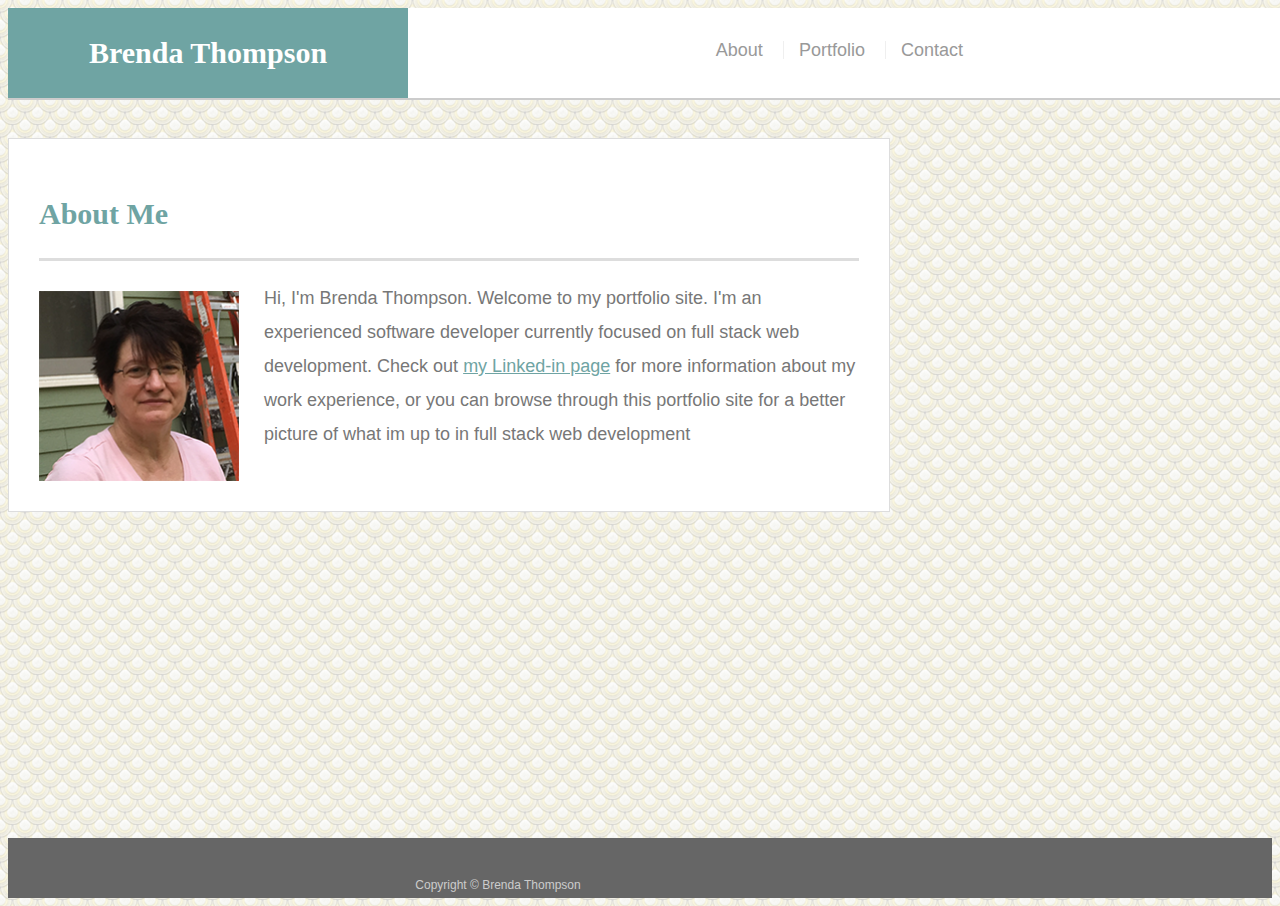
<file: index.html>
<!doctype html>
<html lang="en-us">

<head>
  <meta charset="UTF-8">
  <title>About | Brenda Thompson</title>
  <meta name="viewport" content="width=device-width, initial-scale=1, shrink-to-fit=no">
  <link rel="stylesheet" type="text/css" href="assets/css/style.css">
</head>

<body>

  <header id="masthead">
    <div class="container">
      <div>
        <a href="index.html" id="logo">Brenda Thompson</a>
      </div>
      <nav>
        <a href="index.html">About</a>
        <a href="portfolio.html">Portfolio</a>
        <a href="contact.html">Contact</a>
      </nav>
    </div>
  </header>

  <div id="main-container" class="container">
    <section class="main-section">
      <h1>About Me</h1>

      <img src="assets/images/Brenda-portrait.png" class="auth-image" alt="Brenda Thompson">

      <p>Hi, I'm Brenda Thompson. Welcome to my portfolio site. I'm an experienced software 
         developer currently focused on full stack web development. Check out  
      <a class="links" href="https://www.linkedin.com/in/brenda-thompson/" target="_blank">my Linked-in page</a>
         for more information about my work experience, or you can browse through this portfolio 
         site for a better picture of what im up to in full stack web development</p>

    </section>

  </div>

  <footer>
    <div class="container">
      Copyright &copy; Brenda Thompson
    </div>
  </footer>
</body>

</html>
</file>
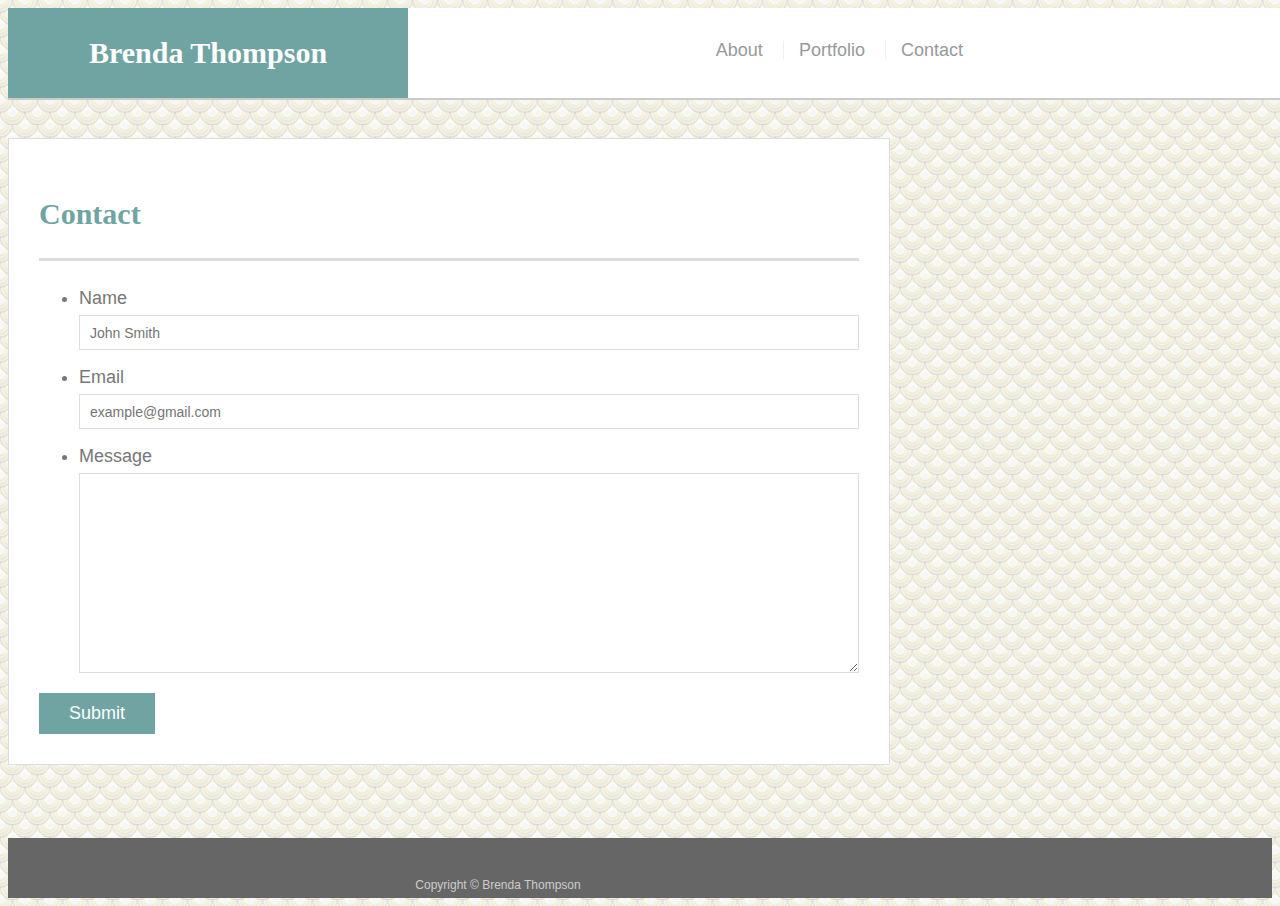
<file: contact.html>
<!doctype html>
<html lang="en-us">

<head>
  <meta charset="UTF-8">
  <title>Contact | Brenda Thompson</title>
  <meta name="viewport" content="width=device-width, initial-scale=1, shrink-to-fit=no">
  <link rel="stylesheet" type="text/css" href="assets/css/style.css">
</head>

<body>

  <header id="masthead">
    <div class="container">
      <a href="index.html" id="logo">Brenda Thompson</a>
      <nav>
        <a href="index.html">About</a>
        <a href="portfolio.html">Portfolio</a>
        <a href="contact.html">Contact</a>
      </nav>
    </div>
  </header>

  <div id="main-container" class="container">
    <section class="main-section">
      <h1>Contact</h1>

      <form id="contact-form">
        <ul>
          <li>
            <label for="name">Name</label>
            <input type="text" id="name" name="name" placeholder="John Smith" required="required">
          </li>
          <li>
            <label for="email">Email</label>
            <input type="email" id="email" name="email" placeholder="example@gmail.com" required="required">
          </li>
          <li>
            <label for="message">Message</label>
            <textarea id="message" name="message" required="required"></textarea>
          </li>
        </ul>
        <input type="submit">
      </form>

    </section>

  </div>

  <footer>
    <div class="container">
      Copyright &copy; Brenda Thompson
    </div>
  </footer>
</body>

</html>
</file>
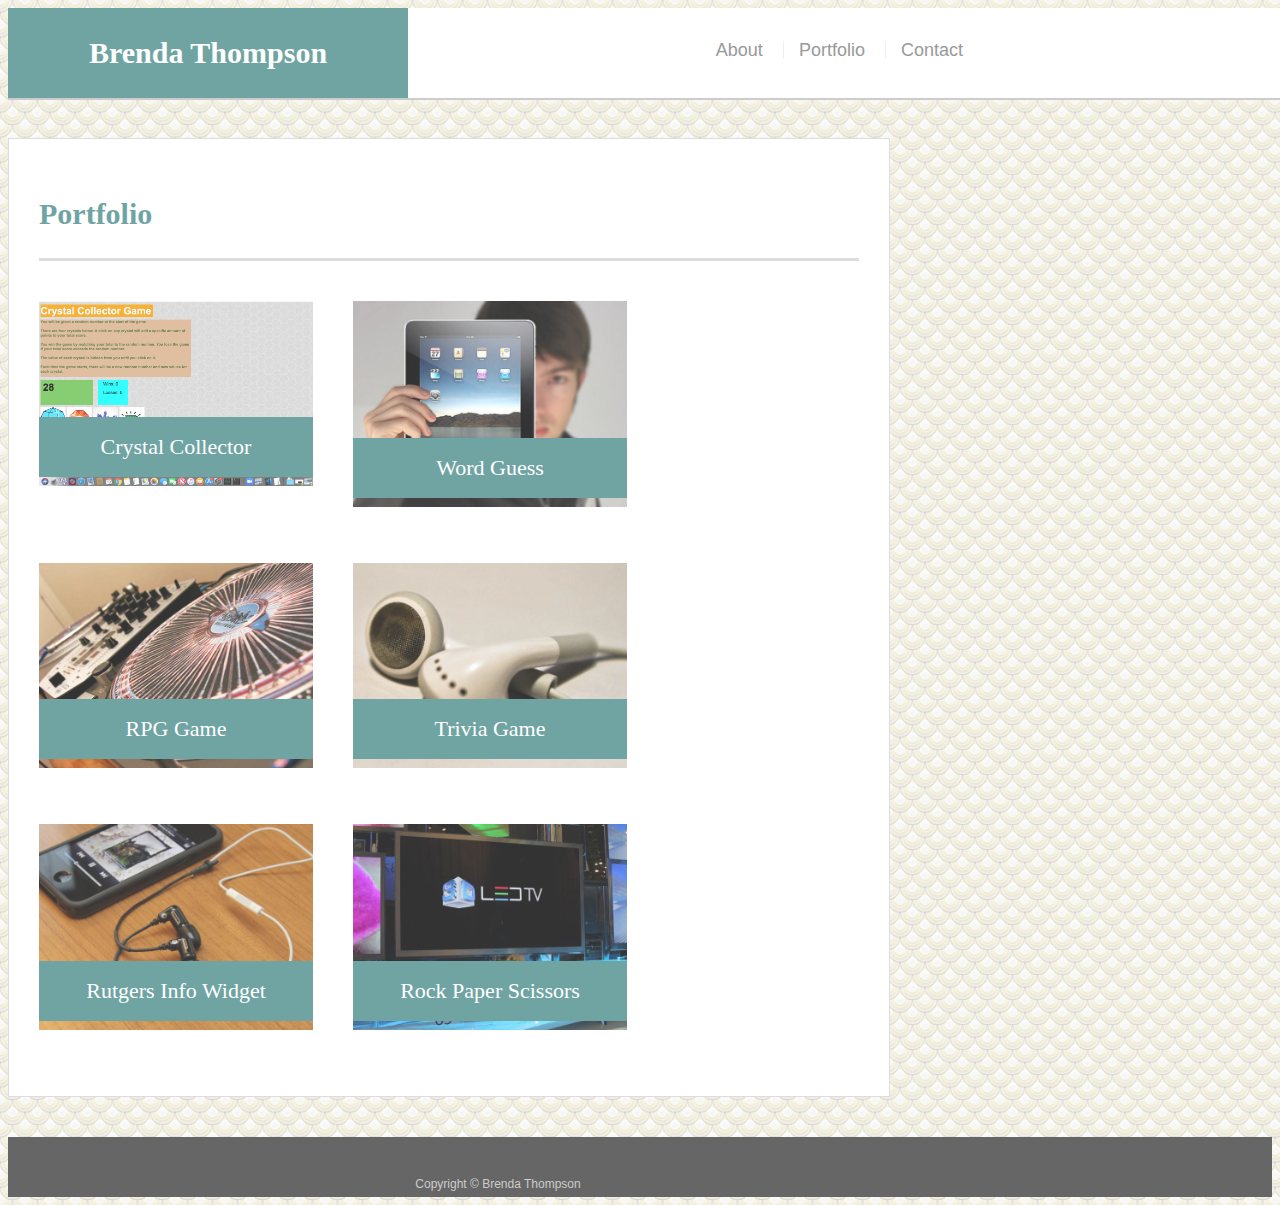
<file: portfolio.html>
<!doctype html>
<html lang="en-us">

<head>
  <meta charset="UTF-8">
  <title>Portfolio | Your Name</title>
  <meta name="viewport" content="width=device-width, initial-scale=1, shrink-to-fit=no">
  <link rel="stylesheet" type="text/css" href="assets/css/style.css">
</head>

<body>

  <header id="masthead">
    <div class="container">
      <a href="index.html" id="logo">Brenda Thompson</a>
      <nav>
        <a href="index.html">About</a>
        <a href="portfolio.html">Portfolio</a>
        <a href="contact.html">Contact</a>
      </nav>
    </div>
  </header>

  <div id="main-container" class="container">
    <section class="main-section">
      <h1>Portfolio</h1>

      <div class="work">
        <a href="https://brendath.github.io/unit-4-game">
          <img src="assets/images/CrystalCollectorGame.png" alt="Crystal Collector Game">
          <h3>Crystal Collector</h3>
        </a>
      </div>
      <div class="work">
        <a href="https://brendath.github.io/Word-Guess-Game">
          <img src="assets/images/technics-q-c-640-480-1.jpg" alt="Word Guess">
          <h3>Word Guess</h3>
        </a>
      </div>
      <div class="work">
        <img src="assets/images/technics-q-c-640-480-2.jpg" alt="RPG Game">

        <h3>RPG Game</h3>
      </div>
      <div class="work">
        <img src="assets/images/technics-q-c-640-480-5.jpg" alt="Trivia Game">

        <h3>Trivia Game</h3>
      </div>
      <div class="work">
        <img src="assets/images/technics-q-c-640-480-7.jpg" alt="Rutgers Info Widget">

        <h3>Rutgers Info Widget</h3>
      </div>
      <div class="work">
        <img src="assets/images/technics-q-c-640-480-9.jpg" alt="Rock Paper Scissors">

        <h3>Rock Paper Scissors</h3>
      </div>

    </section>

  </div>

  <footer>
    <div class="container">
      Copyright &copy; Brenda Thompson
    </div>
  </footer>
</body>

</html>
</file>
<file: assets/css/style.css>
body {
  font-family: Arial, "Helvetica Neue", Helvetica, sans-serif;
  font-size: 18px;
  line-height: 34px;
  color: #777777;
  background: url("../images/gold_scale.png");
}

* {
  box-sizing: border-box;
}

/* general */

.container {
  width: 100%;
  max-width: 960px;
  margin: 0 auto;
  clear: both;
}

h1,
h2,
h3,
p {
  margin-bottom: 20px;
}

p:last-child {
  margin-bottom: 0;
}

h1,
h2,
h3 {
  font-family: Georgia, Times, "Times New Roman", serif;
  font-weight: 700;
  color: #6fa4a3;
}

h1 {
  padding-bottom: 20px;
  font-size: 30px;
  line-height: 49px;
  border-bottom: 3px solid #dddddd;
}

h2,
h3 {
  font-size: 22px;
}

/* header */

#masthead {
  position: fixed;
  z-index: 99;
  width: 100%;
  margin: 0 0 30px;
  overflow: auto;
  color: #ffffff;
  background: #ffffff;
  border-bottom: 2px solid #cccccc;
}

#logo {
  float: left;
  width: 400px;
  height: 90px;
  font-family: Georgia, Times, "Times New Roman", serif;
  font-size: 30px;
  font-weight: 700;
  line-height: 90px;
  color: #ffffff;
  text-align: center;
  text-decoration: none;
  background: #6fa4a3;
}

nav {
  float: right;
  margin-top: 25px;
  margin-right: 25px;
}

nav a {
  display: inline-block;
  padding-left: 15px;
  margin-left: 15px;
  line-height: 18px;
  color: #999;
  text-decoration: none;
  border-left: 1px solid #efefef;
}

nav a:first-child {
  border-left: 0 none;
}

/* footer */

footer {
  padding: 30px 0;
  clear: both;
  font-size: 12px;
  color: #ffffff;
  color: #cccccc;
  text-align: center;
  background: #666666;
  border-top: #6fa4a3;
  height: 50px;
}

h3, h2 {
  padding-bottom: 20px;
  margin-bottom: 15px;
  line-height: 22px;
  border-bottom: 2px solid #eeeeee;
}

/* main */

#main-container {
  padding-top: 130px;
  min-height: calc(100vh - 70px);
}

.main-section {
  float: left;
  width: 100%;
  max-width: 960px;
  padding: 30px;
  margin: 0 0 40px;
  background: #ffffff;
  border: 1px solid #dddddd;
}

/* portfolio page */

.work {
  position: relative;
  float: left;
  width: 274px;
  margin: 20px 0 25px;
  overflow: auto;
}

.work:nth-child(even) {
  margin-right: 40px;
}

.work img {
  width: 100%;
  border: 0 none;
  opacity: 0.8;
}

.work h3 {
  position: absolute;
  bottom: 20px;
  width: 100%;
  padding: 15px;
  margin-bottom: 0;
  font-weight: 300;
  line-height: 30px;
  color: #ffffff;
  text-align: center;
  background: #6fa4a3;
  border-bottom: 0;
}

/* index or about page */
.auth-image {
  float: left;
  width: 200px;
  height: auto;
  margin-top: 10px;
  margin-right: 25px;
}

/* contact page */

#contact-form ul {
  margin-bottom: 20px;
}

#contact-form li {
  margin-bottom: 10px;
}

label,
input[type=text],
input[type=email],
textarea {
  display: block;
  width: 100%;
}

input[type=text],
input[type=email],
textarea {
  height: 35px;
  padding: 0 10px;
  font-size: 14px;
  border: 1px solid #dddddd;
}

textarea {
  height: 200px;
}

input[type=submit] {
  padding: 10px 30px;
  font-size: 18px;
  color: #ffffff;
  cursor: pointer;
  background: #6fa4a3;
  border: 0 none;
}
.links {
  color: #6fa4a3;
}
/* **************  980 px media query ************ */
.container {
  width: 100%;
  max-width: 980px;
  margin: 0;
  clear: both;
}
.main-section {
  float: left;
  width: 90%;
  max-width: 960px;
  padding: 30px;
  margin: 0 0 40px;
  background: #ffffff;
  border: 1px solid #dddddd;
}
nav a {
  display: inline-block;
  padding-left: 15px;
  margin-left: 15px;
  line-height: 18px;
  color: #999;
  text-decoration: none;
  border-left: 1px solid #efefef;
}
/* **************  768 px media query ************ */
@media (max-width: 768px) {
  .container {
    width: 100%;
    max-width: 768px;
    margin: 0;
    clear: both;
  }
  .main-section {
    float: left;
    width: 100%;
    max-width: 768px;
    padding: 30px;
    margin: 0 0 40px;
    background: #ffffff;
    border: 1px solid #dddddd;
  }
 
/* header area */

#logo {
  width: 300px;
  font-size: 25px;
}

nav a {
  color: red; /* bjt */
  /* color: #999; */
}

nav a:first-child {
  border-left: 0 none;
}

}
/* **************  640 px media query ************ */

@media (max-width: 640px) {
 
  #main-container {
    padding-top: 30px;
  }
  .container {
    max-width: 640px;
  }
  .main-section {
    float: none;
    max-width: 640px;
    padding: 20px;
    margin: 0 0 20px;
    background: #ffffff;
    border: 1px solid #dddddd;
  }
  .auth-image {
   float: none;
   width: 400px;
   height: 400px;
   
  }
  /* portfolio page */
  .work {
    float: none;
    width: 100%;
  }

  /* contact info */
  label,
  input[type=text],
  input[type=email],
  textarea {
    position: relative;
    width: 90%;
  }
  
/* nav area */
  #masthead {
    display: block;
    margin: 0 auto;
    position: relative;
    padding: 0 0 40px 0;
    text-align: center;
    background: #6fa4a3;

  }
  #logo {
    float: none;
    font-size: 60px;

  }

  nav {
    float: none;
    margin-right: 0;
    text-align: center;
  }

  nav a {
    /* color: #999; */
    color: lawngreen; /* bjt delete this block and retest*/
  }
  
}
</file>
